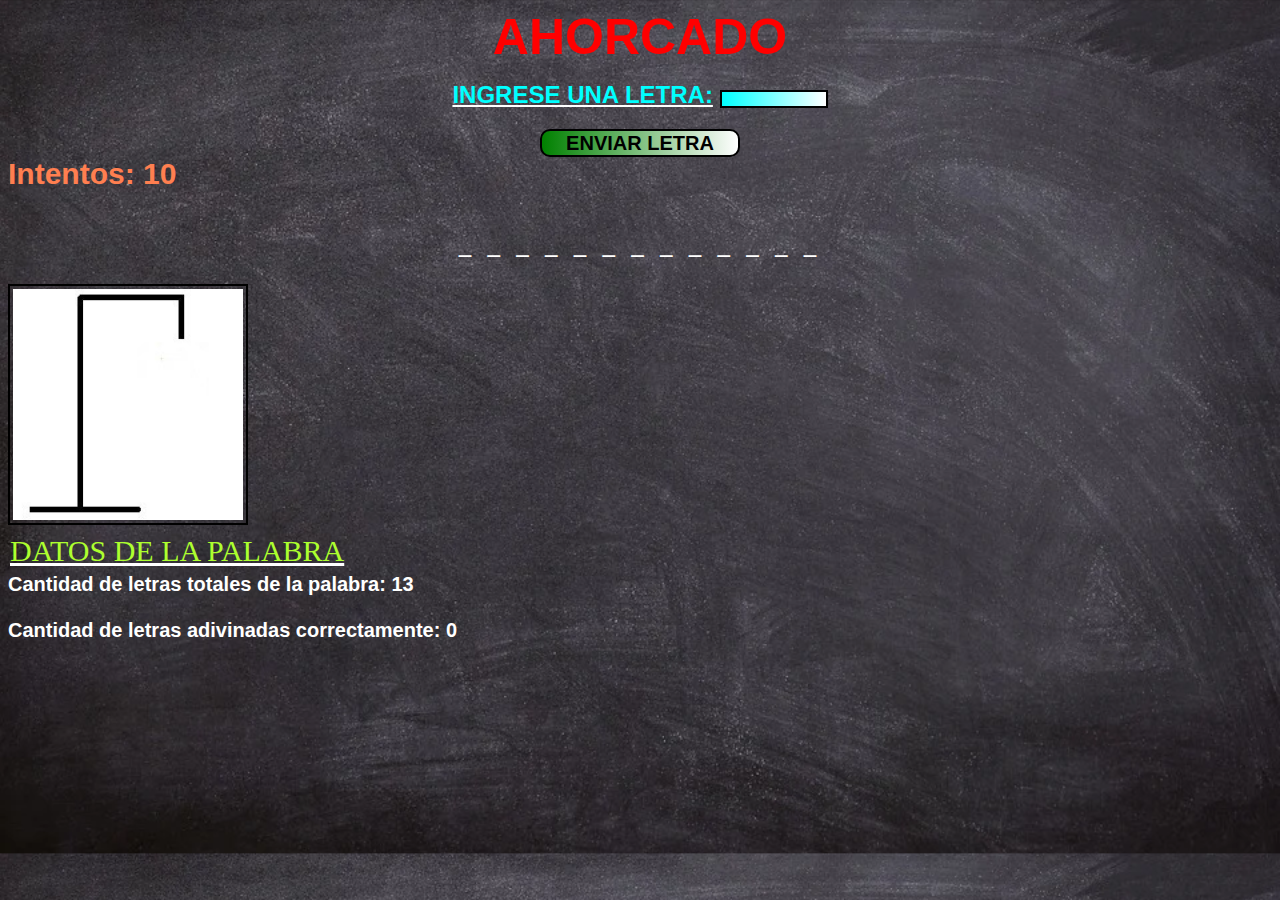
<file: index.html>
<!DOCTYPE html>
<html lang="en" dir="ltr">
<html>

<head>
    <meta charset="utf-8">
    <title>AHORCADO DE PRUEBA</title>
    <link rel="stylesheet" type="text/css" href="style.css">
    <link href="https://fonts.googleapis.com/css?family=Rubik" rel="stylesheet">
</head>

<script type="text/javascript" src="script.js"></script>

<body>
    <h3>AHORCADO</h3>
    <h2><label for="ingreso" id="prueba">INGRESE UNA LETRA:</label> <input type="text" id="ingreso" name="ingreso"
            pattern="[a-z][A-Z]" title="Ingrese una letra">
    </h2>
    <input type="button" id="button" value="ENVIAR LETRA" style="background-color: orange;" onclick="verific()">
    <h4>Intentos: <span id="intentos">10</span> </h4>
    <h5> <span id="P">_</span> <span id="R1">_</span> <span id="O1">_</span> <span id="G">_</span> <span
            id="R2">_</span>
        <span id="A1">_</span>
        <span id="M">_</span> <span id="A2">_</span> <span id="D">_</span> <span id="O2">_</span> <span id="R3">_</span>
        <span id="E">_</span> <span id="S">_</span> </h5>
    <picture>
        <img src="imagenesAhorcado/imagen1.jpg" id="image1">
    </picture>
    <legend>DATOS DE LA PALABRA</legend>
    <h1>Cantidad de letras totales de la palabra: 13 </h1>
    <br>
    <h1>Cantidad de letras adivinadas correctamente: <span id="adivinadas"> 0 </span> </h1>
</body>
</file>
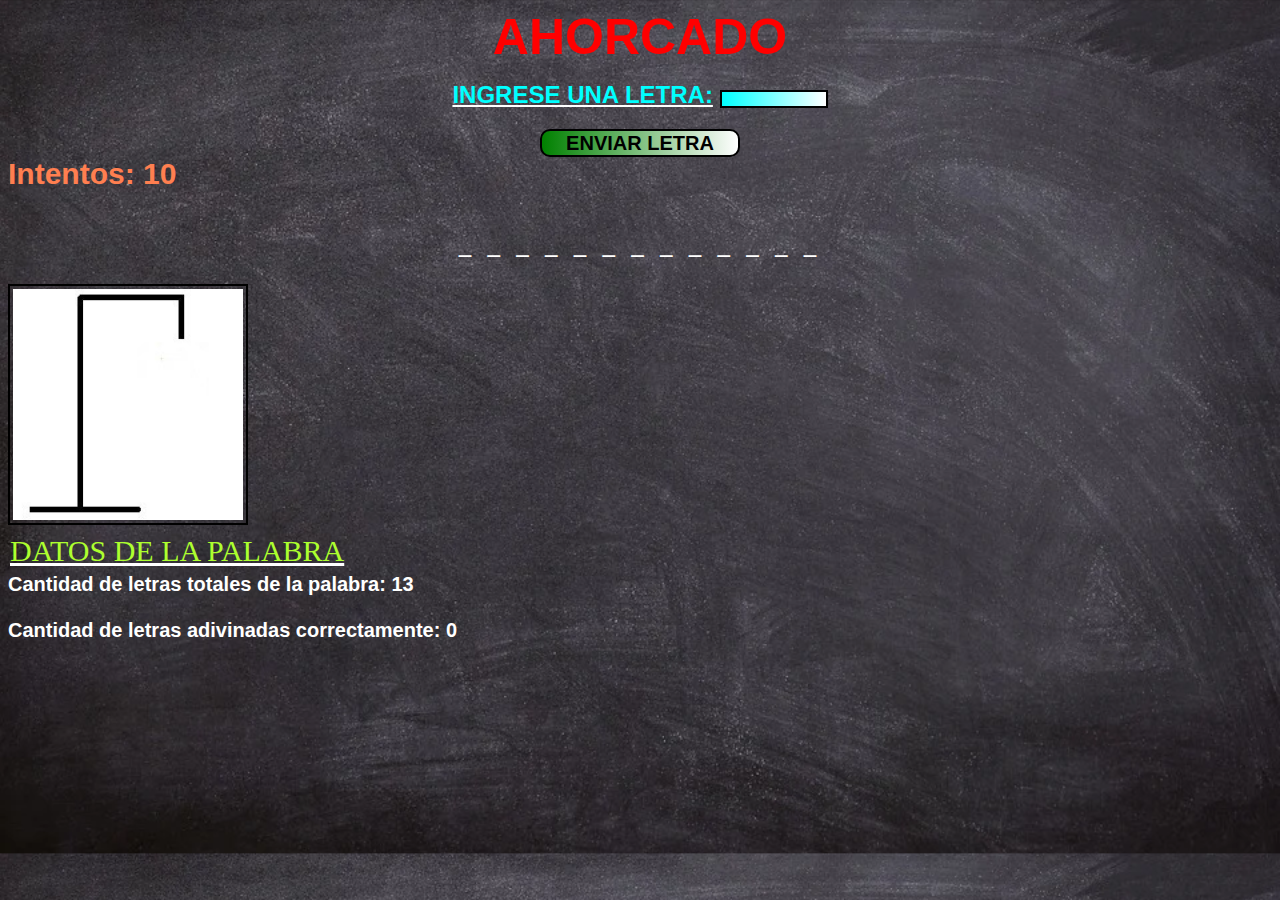
<file: proyect.html>
<!DOCTYPE html>
<html lang="en" dir="ltr">
<html>

<head>
    <meta charset="utf-8">
    <title>AHORCADO DE PRUEBA</title>
    <link rel="stylesheet" type="text/css" href="proyect.css">
    <link href="https://fonts.googleapis.com/css?family=Rubik" rel="stylesheet">
</head>

<script type="text/javascript" src="proyect.js"></script>

<body>
    <h3>AHORCADO</h3>
    <h2><label for="ingreso" id="prueba">INGRESE UNA LETRA:</label> <input type="text" id="ingreso" name="ingreso"
            pattern="[a-z][A-Z]" title="Ingrese una letra">
    </h2>
    <input type="button" id="button" value="ENVIAR LETRA" style="background-color: orange;" onclick="verific()">
    <h4>Intentos: <span id="intentos">10</span> </h4>
    <h5> <span id="P">_</span> <span id="R1">_</span> <span id="O1">_</span> <span id="G">_</span> <span
            id="R2">_</span>
        <span id="A1">_</span>
        <span id="M">_</span> <span id="A2">_</span> <span id="D">_</span> <span id="O2">_</span> <span id="R3">_</span>
        <span id="E">_</span> <span id="S">_</span> </h5>
    <picture>
        <img src="imagenesAhorcado/imagen1.jpg" id="image1">
    </picture>
    <legend>DATOS DE LA PALABRA</legend>
    <h1>Cantidad de letras totales de la palabra: 13 </h1>
    <br>
    <h1>Cantidad de letras adivinadas correctamente: <span id="adivinadas"> 0 </span> </h1>
</body>
</file>
<file: style.css>
body {
  text-align: center;
  background-image: url("imagenesAhorcado/fondo.webp");
  background-size: cover;  
}

h1 {
  font-family: Arial, Helvetica, sans-serif;
  color: white;
  text-align: left;
  font-size: 20px;
  margin-bottom: 0;
  margin-top: 5px;
}

h2 {
  font-family: Arial, Helvetica, sans-serif;
  color: cyan;
  text-align: center;
  margin-top: 15px;
}

h3 {
  font-family: Impact, Haettenschweiler, "Arial Narrow Bold", sans-serif;
  color: red;
  margin-top: 0;
  text-align: center;
  font-size: 50px;
  margin-bottom: 5px;
  /* text-decoration: underline white; */
}

h4 {
  font-family: Arial, Helvetica, sans-serif;
  color: coral;
  text-align: left;
  font-size: 30px;
  margin-top: 0.1px;
}

h5 {
  margin: 0 auto 25px auto;
  text-align: center;
  color: white;
  text-transform: uppercase;
  letter-spacing: 5px;
  font-size: 25px;
}

legend {
  color: greenyellow;
  text-align: justify;
  margin-bottom: 0;
  margin-top: 275px;
  font-size: 30px;
  text-decoration: underline white;
}

input {
  background-image: linear-gradient(to right, cyan, white);
  border: 2px solid black;
  height: 12px; 
  width: 100px;
}

#button {
  background-image: linear-gradient(to right, green , white);
  font-weight: bold;
  border-radius: 10px;
  height: 28px; 
  width: 200px;
  font-family: Arial, Helvetica, sans-serif;
  font-size: 20px;
}

#image1 {
  padding: 3px;
  border: 2px solid black;
  width: 230px;
  float: left;
}

#prueba {
  text-decoration: underline white;
}
</file>
<file: proyect.css>
body {
  text-align: center;
  background-image: url("imagenesAhorcado/fondo.webp");
  background-size: cover;  
}

h1 {
  font-family: Arial, Helvetica, sans-serif;
  color: white;
  text-align: left;
  font-size: 20px;
  margin-bottom: 0;
  margin-top: 5px;
}

h2 {
  font-family: Arial, Helvetica, sans-serif;
  color: cyan;
  text-align: center;
  margin-top: 15px;
}

h3 {
  font-family: Impact, Haettenschweiler, "Arial Narrow Bold", sans-serif;
  color: red;
  margin-top: 0;
  text-align: center;
  font-size: 50px;
  margin-bottom: 5px;
  /* text-decoration: underline white; */
}

h4 {
  font-family: Arial, Helvetica, sans-serif;
  color: coral;
  text-align: left;
  font-size: 30px;
  margin-top: 0.1px;
}

h5 {
  margin: 0 auto 25px auto;
  text-align: center;
  color: white;
  text-transform: uppercase;
  letter-spacing: 5px;
  font-size: 25px;
}

legend {
  color: greenyellow;
  text-align: justify;
  margin-bottom: 0;
  margin-top: 275px;
  font-size: 30px;
  text-decoration: underline white;
}

input {
  background-image: linear-gradient(to right, cyan, white);
  border: 2px solid black;
  height: 12px; 
  width: 100px;
}

#button {
  background-image: linear-gradient(to right, green , white);
  font-weight: bold;
  border-radius: 10px;
  height: 28px; 
  width: 200px;
  font-family: Arial, Helvetica, sans-serif;
  font-size: 20px;
}

#image1 {
  padding: 3px;
  border: 2px solid black;
  width: 230px;
  float: left;
}

#prueba {
  text-decoration: underline white;
}
</file>
